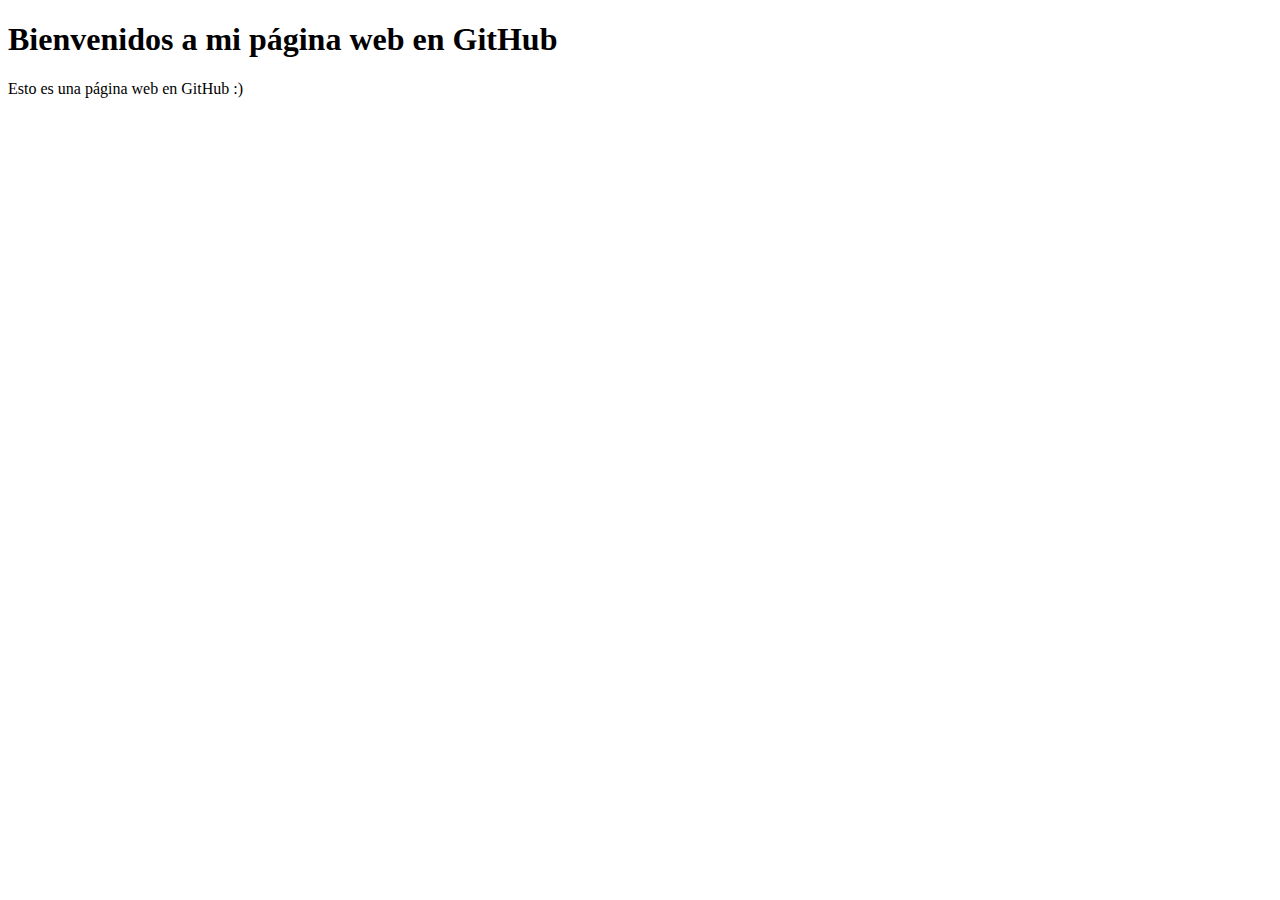
<file: index.html>
<!DOCTYPE html>
<html lang='es'>
<head>
    <meta charset='UTF-8'>
    <meta name='viewport' content='width=device-width, initial-scale=1.0'>
    <title>Mi Página Web</title>
</head>
<body>
    <h1>Bienvenidos a mi página web en GitHub</h1>
    <p>Esto es una página web en GitHub :)</p>
</body>
</html>
</file>
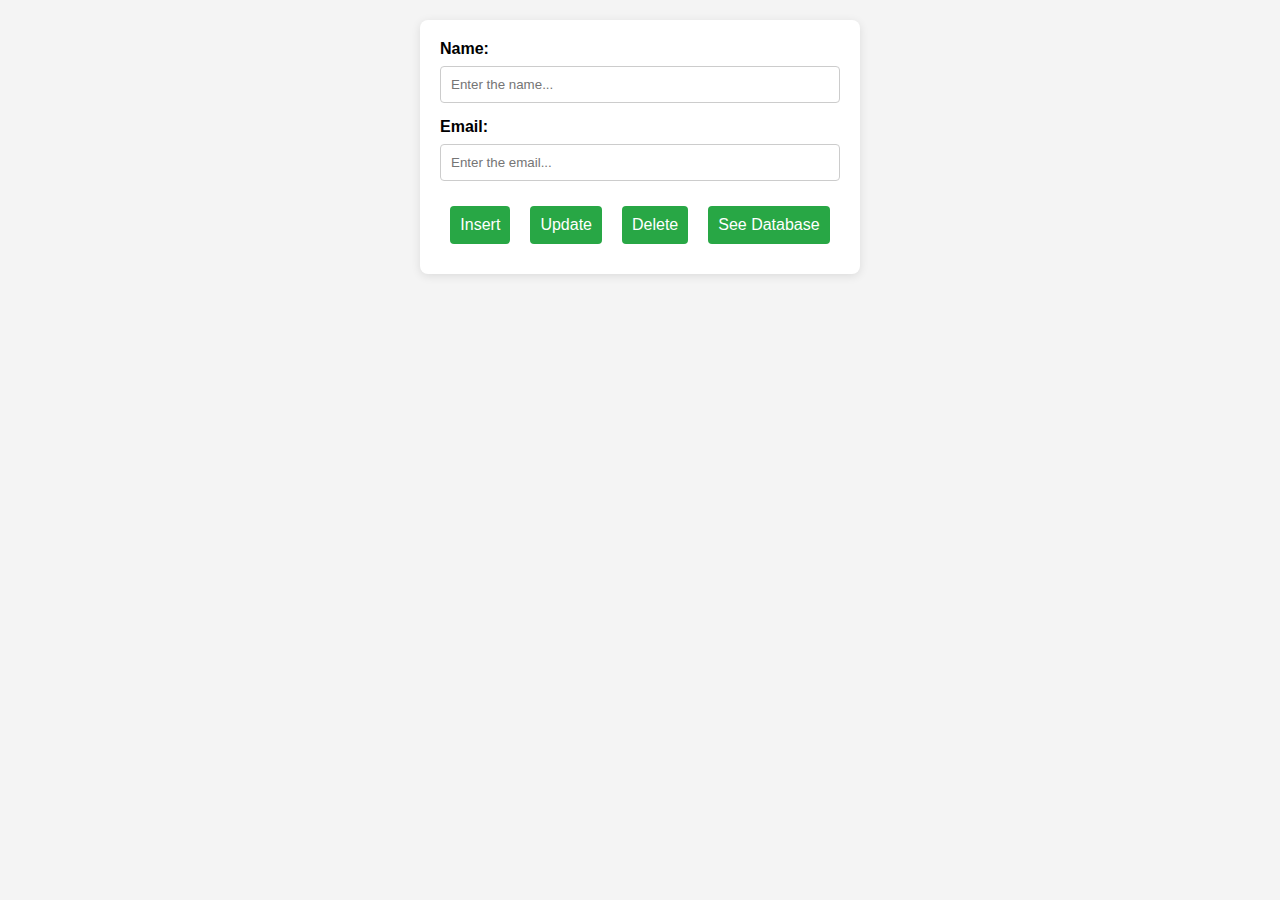
<file: PHPMySQL/conexion (menu)/html/index.html>
<!DOCTYPE html>
<html lang="en">
<head>
    <meta charset="UTF-8">
    <meta name="viewport" content="width=device-width, initial-scale=1.0">
    <title>Home</title>
    <link rel="stylesheet" href="../css/index.css">
    <script type="text/javascript" src="../js/index.js"></script>
</head>
<body>
    <form id="form" method="POST" action="">
        <div class="form">
            <label for="name">Name:</label>
            <input type="text" id="name" name="name" placeholder="Enter the name...">
            <br/>
            <label for="email">Email:</label>
            <input type="text" id="email" name="email" placeholder="Enter the email...">
            <br/>
            <div class="bttns">
                <input type="submit" id="0" value="Insert" onclick="setAction('../php/insert')">
                <input type="submit" id="1"  value="Update" onclick="setAction('../php/update.php')">
                <input type="submit" id="2"  value="Delete" onclick="setAction('../php/delete.php')">
                <input type="submit" id="3"  value="See Database" onclick="setAction('../php/read.php')">
            </div>
        </div>
    </form>
</body>
</html>
</file>
<file: PHPMySQL/conexion (menu)/css/index.css>
body {
    font-family: Arial, sans-serif;
    background-color: #f4f4f4;
    margin: 0;
    padding: 20px;
}

.form {
    background: white;
    padding: 20px;
    border-radius: 8px;
    box-shadow: 0 2px 10px rgba(0, 0, 0, 0.1);
    max-width: 400px;
    margin: auto;
}

.bttns {
    display: flex;
    align-items: center;
    justify-content: center;
}

label {
    display: block;
    margin-bottom: 8px;
    font-weight: bold;
}

input[type="text"] {
    width: 100%;
    padding: 10px;
    margin-bottom: 15px;
    border: 1px solid #ccc;
    border-radius: 4px;
    box-sizing: border-box;
}

input[type="submit"] {
    background-color: #28a745;
    color: white;
    padding: 10px;
    border: none;
    border-radius: 4px;
    cursor: pointer;
    font-size: 16px;
    margin: 10px;
}

input[type="submit"]:hover {
    background-color: #218838;
    animation: blink 1s infinite;
}

input[type="submit"][value="Delete"]:hover {
    background-color: red;
    animation: blink 1s infinite;
}

@keyframes blink {
    0%, 100% {
        transform: scale(1);
    }
    50% {
        transform: scale(1.2);
    }
}
</file>
